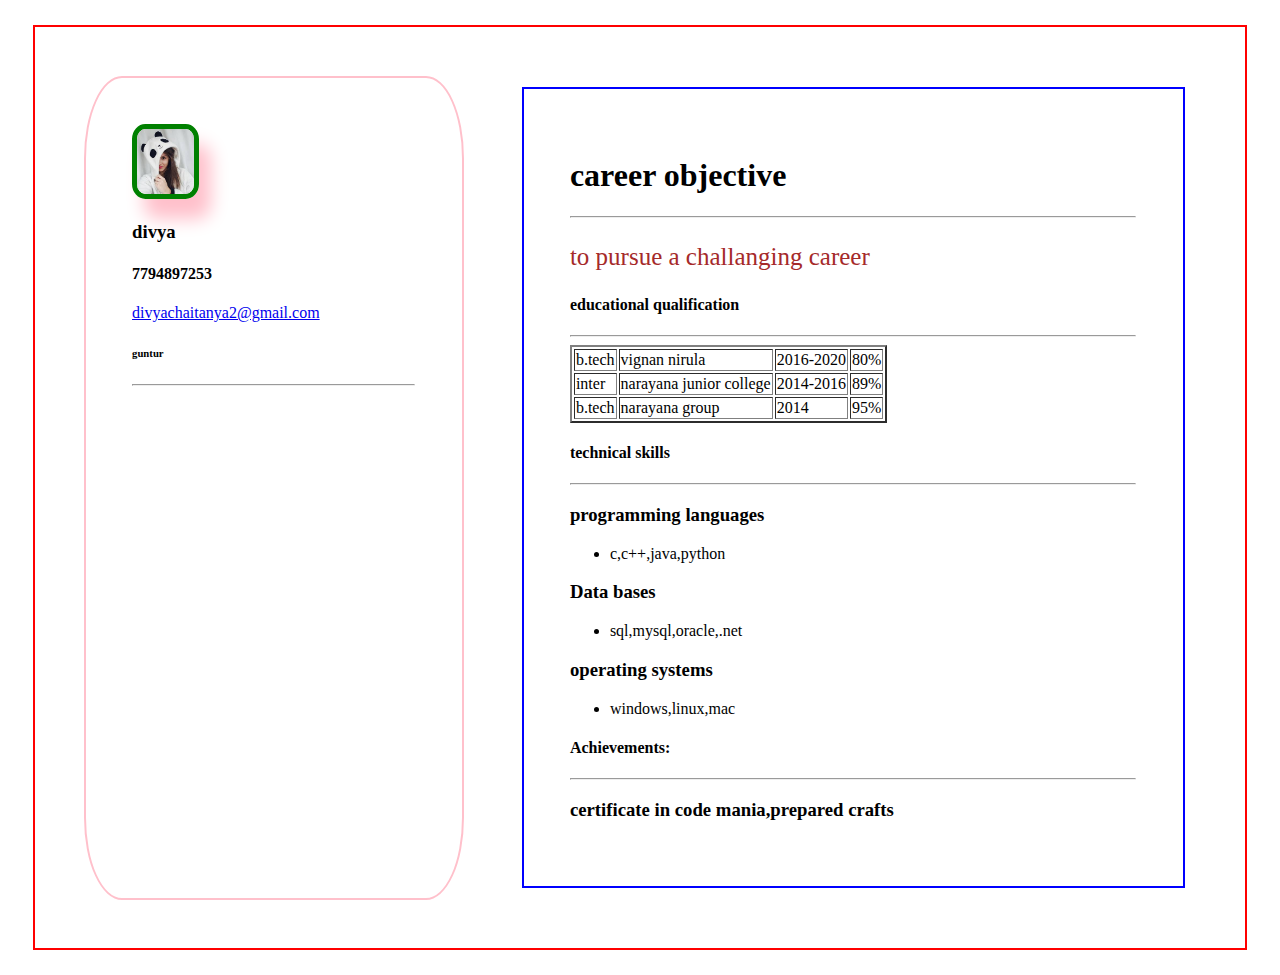
<file: index.html>
<!DOCTYPE html>
<html lang="eng" dir="ltr">
<head>
	<meta charset="utf-8">
	<meta name="viewport" content="width=device-width,initial-scale=1.0">
	<title></title>
	<link rel="stylesheet"href="index.css">
</head>
<body>
<div class="main" onclick ="openpage()">
	<div class="left">
	</div>
	<div class="right">
	</div>
	<script type="text/javascript" src = "main.js"></script>
</body>
</html>
</file>
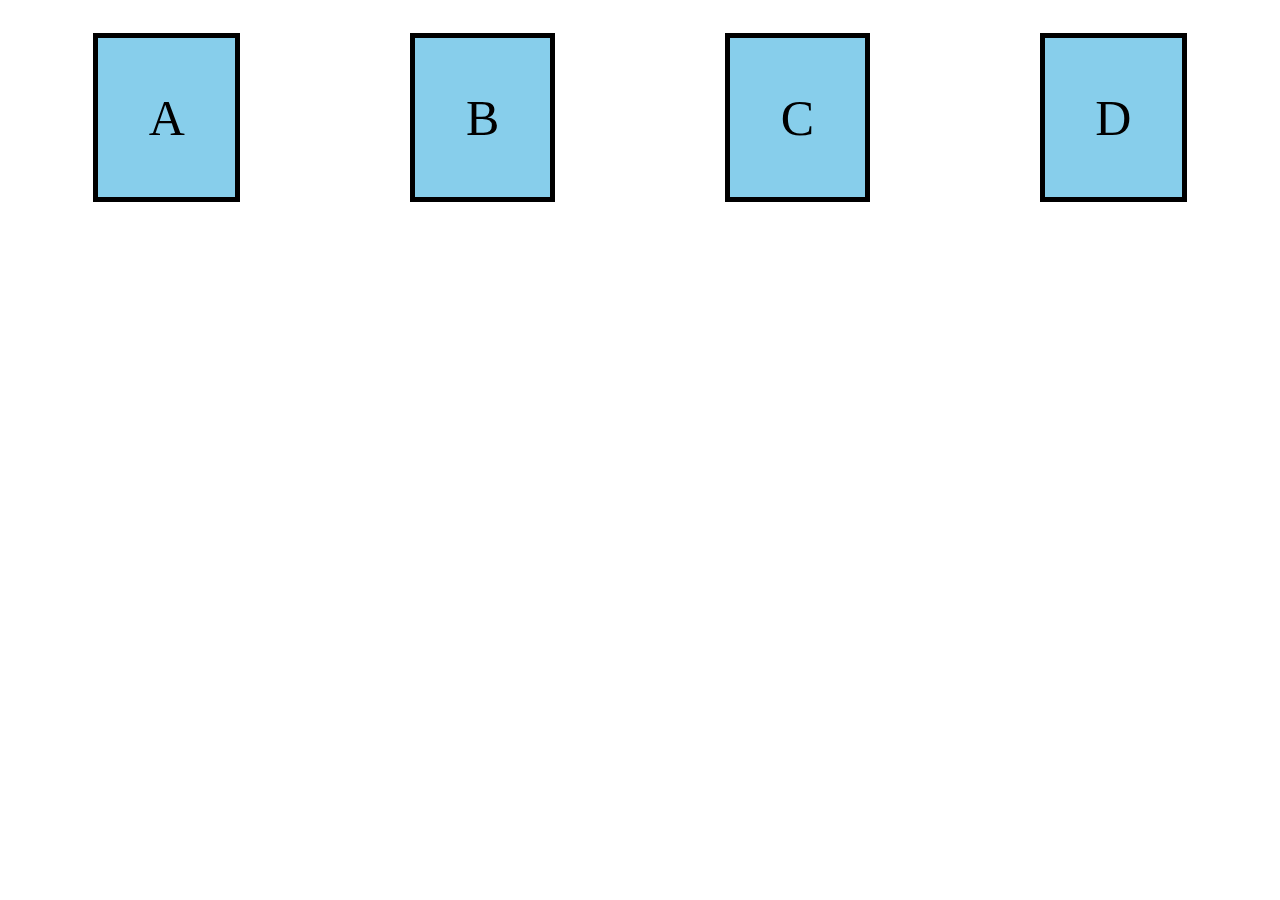
<file: flex.html>
<head>
<meta charset="utf-g">
<meta name="viewport" content="width=device-width,initial-scale=1.0">
<title>flexbox</title>
<style>
.flex{
	display:flex;
	flex-direction:row;
	justify-content:space-around;
	flex-wrap:wrap;
}
.flex div{
	background-color:skyblue;
	margin:2%;
	padding:4%;
	font-size:50px;
	border:5px solid black;
}
</style>
<head>
	<body>
	<div class="flex">
	<div>A</div>
	<div>B</div>
	<div>C</div>
	<div>D</div>
</div>
</body>
</file>
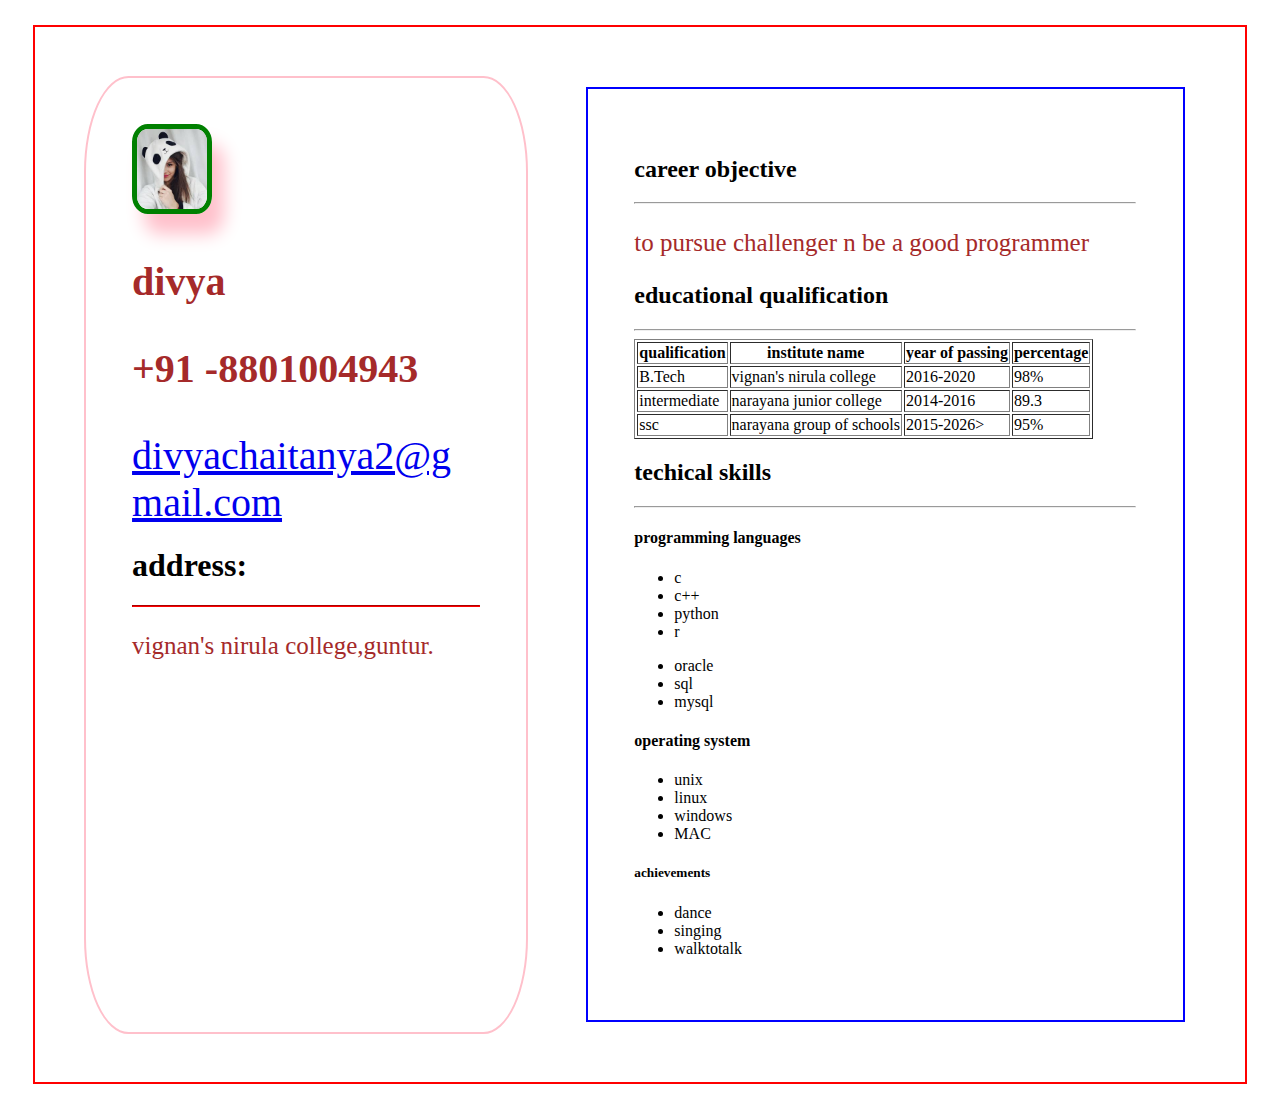
<file: resume.html>
<!DOCTYPE html>
<html>
<head>
	<meta name="viewport" content="width=device-width,initial-scale=1.0">
	<title>resume</title>
	<link rel="stylesheet"href="resume.css">
</head>
<body>
	<div class="main">
	<div class="left">
		<img src="image.jpg" alt="profile image">
		<h3 style="color:brown;font-size:40px">divya</h3>
		<h3 id="number">+91 -8801004943</h3>
		<a style="font-size:40px" href="mailto:divyachaitanya2@gmail.com">divyachaitanya2@gmail.com</a>
		<h1>address:</h1>
		<hr style="border-color:red">
		<p>vignan's nirula college,guntur.</p>
			</div>
		<div class="right">
			<h2>career objective</h2>
			<hr>
			<p>to pursue challenger n be a good programmer</p>
			<h2>educational qualification</h2>
			<hr>
			<div class="table-name">
			<table border="1">
				<tr>
					<th>qualification</th>
					<th>institute name</th>
					<th>year of passing</th>
					<th>percentage</th>
				</tr>
				<tr>
					<td>B.Tech</td>
					<td>vignan's nirula college</td>
					<td>2016-2020</td>
					<td>98%</td>
				</tr>
<tr>
	<td>intermediate</td>
	<td>narayana junior college</td>
	<td>2014-2016</td>
	<td>89.3</td>
</tr>
<tr>
	<td>ssc</td>
	<td>narayana group of schools</td>
	<td>2015-2026></td>
	<td>95%</td>
</tr>
			</table>
		</div>
				<h2>techical skills</h2>
				<hr>
				<h4>programming languages</h4>
				<ul>
					<li>c</li>
					<li>c++</li>
					<li>python</li>
					<li>r</li>
				</ul>
				<ul>
				<li>oracle</li>
				<li>sql</li>
				<li>mysql</li>
				</ul>
					<h4>operating system</h4>
					<ul>
						<li>unix</li>
						<li>linux</li>
						<li>windows</li>
						<li>MAC</li>
					</ul>
					<h5>achievements</h5>
				<ul>
					<li>dance</li>
					<li>singing</li>
					<li>walktotalk</li>
				</ul>
	</div>
	</div>
</body>
</html>
</file>
<file: index.css>
.main{
	border: 2px solid red;
	padding:2%;
	margin:2%;
}
.main{
	display:flex;
	flex-direction:row;
}
.left{
	border:2px solid pink;
	padding:4%;
	margin:2%;
	border-radius:10%;
	text-align:left;
	width:30%;
}
.left img{
	width:20%;
	border-radius: 20%;
	border:5px solid green;
	box-shadow:12px 20px 18px pink;
}
.right{
	border:2px solid blue;
	padding:4%;
	margin:3%;
	width:60%;
}
#number
{
	color: brown;
	font-size: 40px;
}
a{
	word-wrap:break-word;
}
p{
	color:brown;
	font-size:25px;
}
@media only screen and (min-width:320px) and (max-width:480px){
.main{
	border: 2px solid red;
	padding:2%;
	margin:2%;
}
.main{
	display:flex;
	flex-direction:column;
}
.left{
	border:2px solid pink;
	padding:4%;
	margin:2%;
	border-radius:20%;
	text-align:center;
	width:50%;
	background-color:skyblue;
	font-size: 10px
}
.left img{
	width:20%;
	border-radius: 10%;
	border:5px solid green;
	box-shadow:12px 20px 18px yellow;
}
.right{
	border:2px solid blue;
	padding:4%;
	margin:3%;
	width:50%;
	background-color:skyblue;
	font-size: 20px;
}
#number
{
	color: brown;
	font-size: 40px;
	word-wrap:break-word;
}
a{
	word-wrap:break-word;
}
p{
	color:brown;
	font-size:25px;
}
.table-name	{
	width:10%;
	overflow-x:auto;
}
@media only screen and (min-width:481px) and (max-width:768px){
.main{
	border: 2px solid red;
	padding:2%;
	margin:2%;
}
.main{
	display:flex;
	flex-direction:row;
}
.left{
	border:2px solid pink;
	padding:4%;
	margin:2%;
	border-radius:20%;
	text-align:center;
	width:50%;
	background-color:pink;
	font-size: 10px
}
.left img{
	width:20%;
	border-radius: 10%;
	border:5px solid green;
	box-shadow:12px 20px 18px yellow;
}
.right{
	border:2px solid blue;
	padding:4%;
	margin:3%;
	width:50%;
	background-color:pink ;
	font-size: 20px;
}
#number
{
	color: brown;
	font-size: 40px;
	word-wrap:break-word;
}
a{
	word-wrap:break-word;
}
p{
	color:brown;
	font-size:25px;
}
.table-name	{
	width:90%;
	overflow-x:auto;
}
@media only screen and (min-width:769px) and (max-width:1024px){
.main{
	border: 2px solid red;
	padding:2%;
	margin:2%;
}
.main{
	display:flex;
	flex-direction:row;
}
.left{
	border:2px solid pink;
	padding:4%;
	margin:2%;
	border-radius:20%;
	text-align:center;
	width:50%;
	background-color:blue;
	font-size: 10px
}
.left img{
	width:20%;
	border-radius: 10%;
	border:5px solid green;
	box-shadow:12px 20px 18px yellow;
}
.right{
	border:2px solid blue;
	padding:4%;
	margin:3%;
	width:50%;
	background-color:blue;
	font-size: 20px;
}
#number
{
	color: brown;
	font-size: 40px;
	word-wrap:break-word;
}
a{
	word-wrap:break-word;
}
p{
	color:brown;
	font-size:25px;
}
.table-name	{
	width:90%;
	overflow-x:auto;
}

}
</file>
<file: resume.css>
.main{
	border: 2px solid red;
	padding:2%;
	margin:2%;
}
.main{
	display:flex;
	flex-direction:row;
}
.left{
	border:2px solid pink;
	padding:4%;
	margin:2%;
	border-radius:10%;
	text-align:left;
	width:30%;
}
.left img{
	width:20%;
	border-radius: 20%;
	border:5px solid green;
	box-shadow:12px 20px 18px pink;
}
.right{
	border:2px solid blue;
	padding:4%;
	margin:3%;
	width:60%;
}
#number
{
	color: brown;
	font-size: 40px;
}
a{
	word-wrap:break-word;
}
p{
	color:brown;
	font-size:25px;
}
@media only screen and (min-width:320px) and (max-width:480px){
.main{
	border: 2px solid red;
	padding:2%;
	margin:2%;
}
.main{
	display:flex;
	flex-direction:column;
}
.left{
	border:2px solid pink;
	padding:4%;
	margin:2%;
	border-radius:20%;
	text-align:center;
	width:50%;
	background-color:skyblue;
	font-size: 10px
}
.left img{
	width:20%;
	border-radius: 10%;
	border:5px solid green;
	box-shadow:12px 20px 18px yellow;
}
.right{
	border:2px solid blue;
	padding:4%;
	margin:3%;
	width:50%;
	background-color:skyblue;
	font-size: 10px;
}
#number
{
	color: brown;
	font-size: 40px;
	word-wrap:break-word;
}
a{
	word-wrap:break-word;
}
p{
	color:brown;
	font-size:25px;
}
.table-name	{
	width:50%;
	overflow-x:auto;
}
@media only screen and (min-width:481px) and (max-width:768px){
.main{
	border: 2px solid red;
	padding:2%;
	margin:2%;
}
.main{
	display:flex;
	flex-direction:row;
}
.left{
	border:2px solid pink;
	padding:4%;
	margin:2%;
	border-radius:20%;
	text-align:center;
	width:50%;
	background-color:blue;
	font-size: 10px
}
.left img{
	width:20%;
	border-radius: 10%;
	border:5px solid green;
	box-shadow:12px 20px 18px yellow;
}
.right{
	border:2px solid blue;
	padding:4%;
	margin:3%;
	width:50%;
	background-color:green;
	font-size: 10px;
}
#number
{
	color: brown;
	font-size: 40px;
	word-wrap:break-word;
}
a{
	word-wrap:break-word;
}
p{
	color:brown;
	font-size:25px;
}
.table-name	{
	width:90%;
	overflow-x:auto;
}
@media only screen and (min-width:769px) and (max-width:1024px){
.main{
	border: 2px solid red;
	padding:2%;
	margin:2%;
}
.main{
	display:flex;
	flex-direction:row;
}
.left{
	border:2px solid pink;
	padding:4%;
	margin:2%;
	border-radius:20%;
	text-align:center;
	width:50%;
	background-color:pink;
	font-size: 10px
}
.left img{
	width:20%;
	border-radius: 10%;
	border:5px solid green;
	box-shadow:12px 20px 18px yellow;
}
.right{
	border:2px solid blue;
	padding:4%;
	margin:3%;
	width:50%;
	background-color:pink;
	font-size: 20px;
}
#number
{
	color: brown;
	font-size: 40px;
	word-wrap:break-word;
}
a{
	word-wrap:break-word;
}
p{
	color:brown;
	font-size:25px;
}
.table-name	{
	width:90%;
	overflow-x:auto;
}

}
</file>
